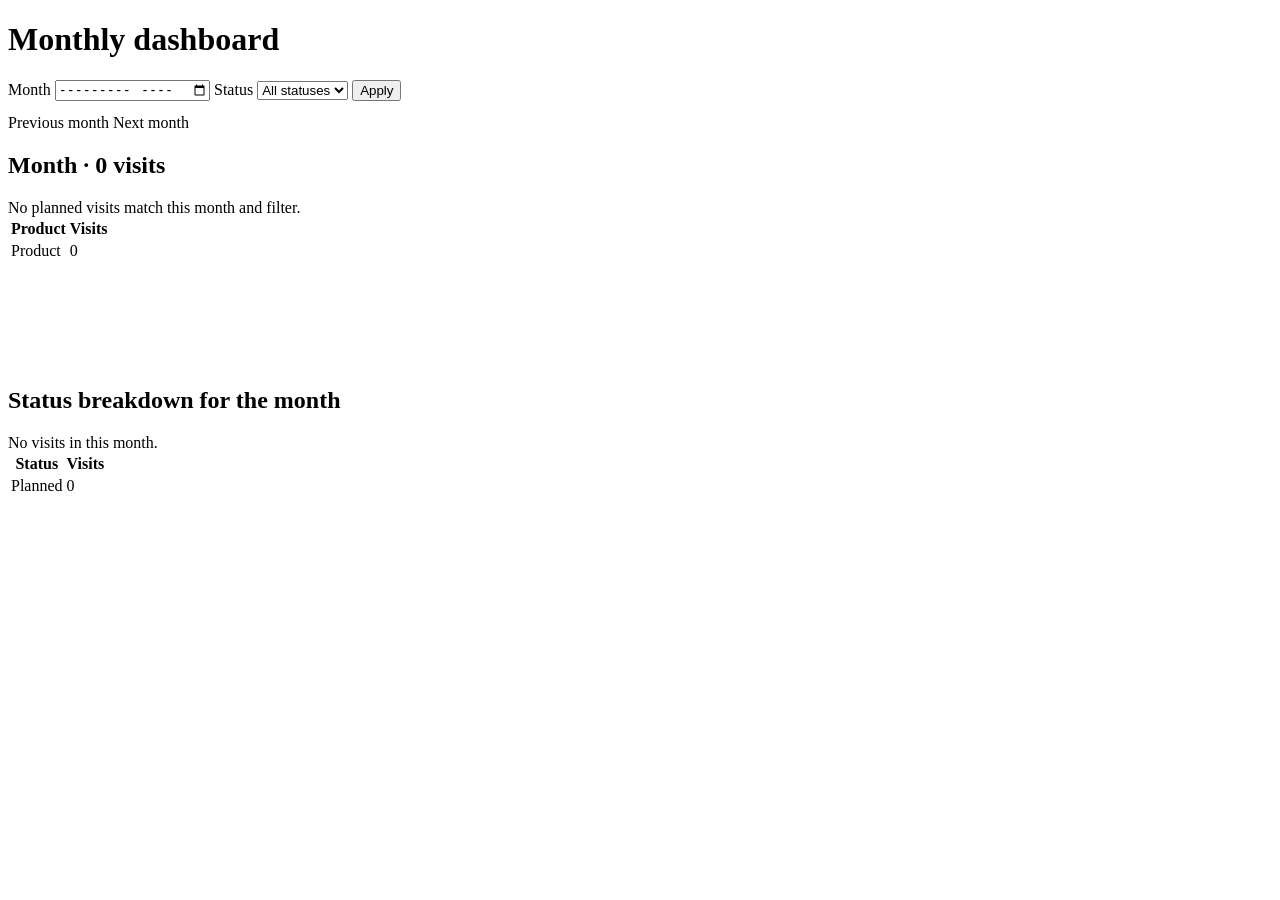
<file: src/main/resources/templates/dashboard.html>
<!DOCTYPE html>
<html xmlns:th="http://www.thymeleaf.org">
<head th:replace="~{fragments :: head('Monthly dashboard')}"></head>
<body>
<header th:replace="~{fragments :: topbar}"></header>
<main>
    <h1>Monthly dashboard</h1>

    <div class="card">
        <form class="inline-form" method="get" th:action="@{/}">
            <label class="field">Month
                <input type="month" name="monthValue" th:value="${current}" onchange="splitMonth(this)">
            </label>
            <input id="year" type="hidden" name="year" th:value="${data.year}">
            <input id="month" type="hidden" name="month" th:value="${data.month}">
            <label class="field">Status
                <select name="status">
                    <option value="">All statuses</option>
                    <option th:each="s : ${statuses}" th:value="${s.name()}" th:selected="${s == data.statusFilter}"
                            th:text="${@displayFormats.statusLabel(s)}">Planned</option>
                </select>
            </label>
            <button type="submit">Apply</button>
        </form>
        <div class="actions" style="margin-top:0.8rem">
            <a class="button secondary" th:href="@{/(year=${prev.year},month=${prev.monthValue},status=${data.statusFilter})}">Previous month</a>
            <a class="button secondary" th:href="@{/(year=${next.year},month=${next.monthValue},status=${data.statusFilter})}">Next month</a>
        </div>
    </div>

    <div class="card">
        <h2 th:text="${current + ' · ' + data.totalVisits + ' visit(s)'}">Month · 0 visits</h2>
        <div th:if="${#lists.isEmpty(data.productCounts)}" class="empty">
            No planned visits match this month and filter.
        </div>
        <table th:unless="${#lists.isEmpty(data.productCounts)}">
            <thead><tr><th>Product</th><th>Visits</th></tr></thead>
            <tbody>
            <tr th:each="p : ${data.productCounts}">
                <td th:text="${p.productName}">Product</td>
                <td th:text="${p.visits}">0</td>
            </tr>
            </tbody>
        </table>
        <canvas id="productChart" height="100" th:unless="${#lists.isEmpty(data.productCounts)}"></canvas>
    </div>

    <div class="card">
        <h2>Status breakdown for the month</h2>
        <div th:if="${#lists.isEmpty(data.statusCounts)}" class="empty">No visits in this month.</div>
        <table th:unless="${#lists.isEmpty(data.statusCounts)}">
            <thead><tr><th>Status</th><th>Visits</th></tr></thead>
            <tbody>
            <tr th:each="s : ${data.statusCounts}">
                <td th:text="${@displayFormats.statusLabel(s.status)}">Planned</td>
                <td th:text="${s.visits}">0</td>
            </tr>
            </tbody>
        </table>
    </div>

    <script th:src="@{/vendor/chart.umd.js}"></script>
    <script th:inline="javascript">
        const productLabels = /*[[${data.productCounts.![productName]}]]*/ [];
        const productValues = /*[[${data.productCounts.![visits]}]]*/ [];
        if (productLabels.length && typeof Chart !== 'undefined') {
            new Chart(document.getElementById('productChart'), {
                type: 'bar',
                data: {
                    labels: productLabels,
                    datasets: [{
                        label: 'Planned visits',
                        data: productValues,
                        backgroundColor: '#2557d6'
                    }]
                },
                options: {
                    scales: { y: { beginAtZero: true, ticks: { precision: 0 } } },
                    plugins: { legend: { display: false } }
                }
            });
        }

        function splitMonth(input) {
            if (!input.value) return;
            const parts = input.value.split('-');
            document.getElementById('year').value = parts[0];
            document.getElementById('month').value = Number(parts[1]);
        }
    </script>
</main>
</body>
</html>
</file>
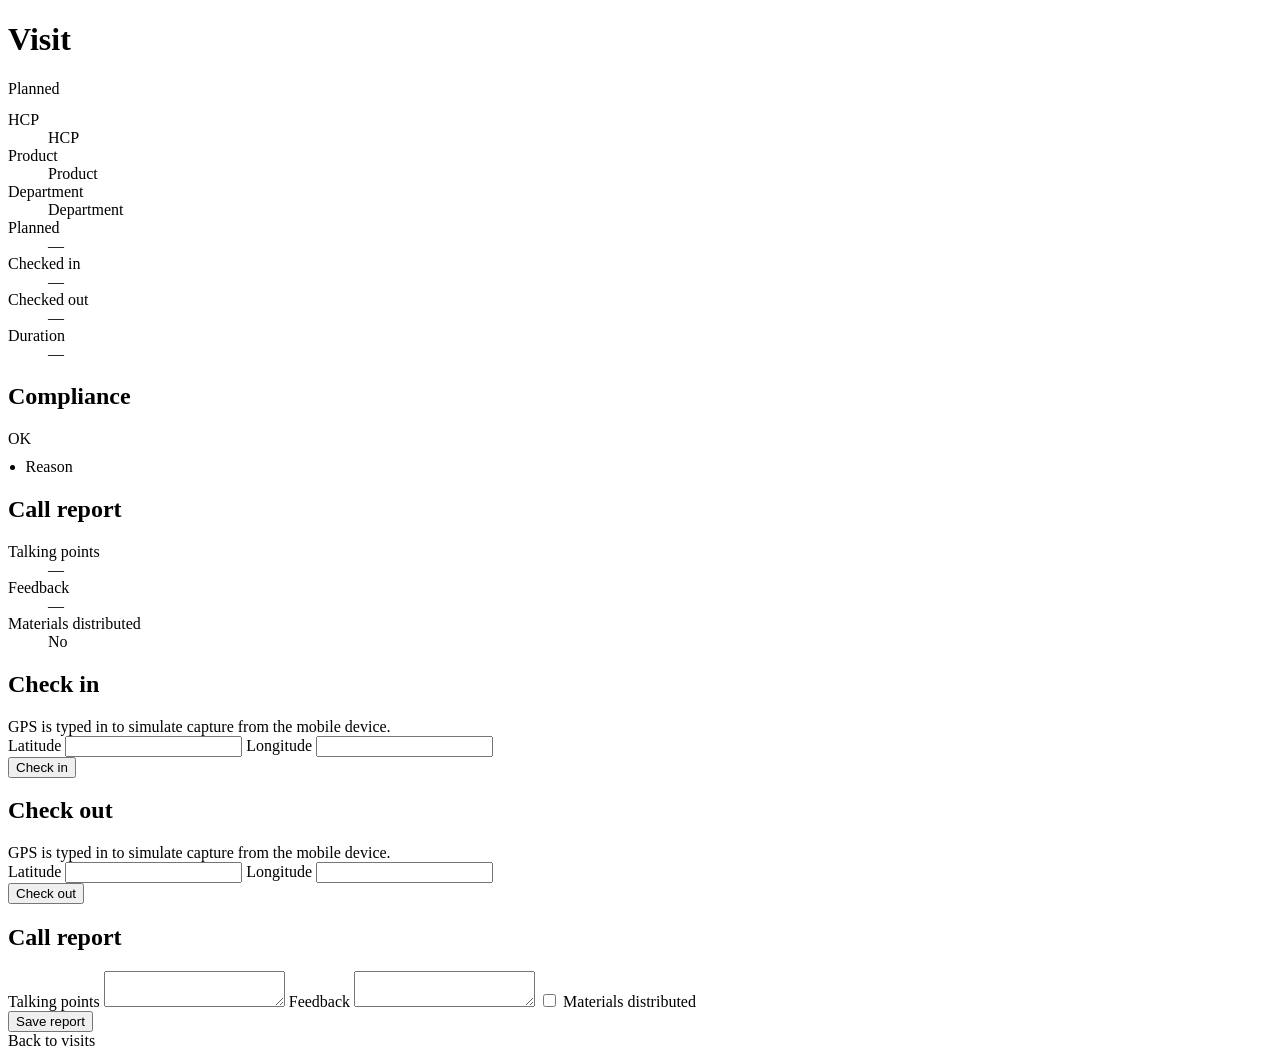
<file: src/main/resources/templates/visits/detail.html>
<!DOCTYPE html>
<html xmlns:th="http://www.thymeleaf.org">
<head th:replace="~{fragments :: head('Visit')}"></head>
<body>
<header th:replace="~{fragments :: topbar}"></header>
<main>
    <h1 th:text="${'Visit #' + v.id}">Visit</h1>

    <div th:replace="~{fragments :: flash}"></div>
    <div class="alert success" th:if="${message}" th:text="${message}"></div>

    <div class="card">
        <span class="badge" th:classappend="' ' + ${#strings.toLowerCase(#strings.replace(v.status.name(),'_','-'))}"
              th:text="${@displayFormats.statusLabel(v.status)}">Planned</span>

        <dl class="meta" style="margin-top:0.85rem">
            <dt>HCP</dt>
            <dd th:text="${v.hcpName + ' · ' + v.hospitalName}">HCP</dd>
            <dt>Product</dt>
            <dd th:text="${v.productName}">Product</dd>
            <dt>Department</dt>
            <dd th:text="${v.departmentName}">Department</dd>
            <dt>Planned</dt>
            <dd th:text="${@displayFormats.dateTime(v.plannedAt)}">—</dd>
            <dt>Checked in</dt>
            <dd th:text="${@displayFormats.dateTime(v.checkInAt)}">—</dd>
            <dt>Checked out</dt>
            <dd th:text="${@displayFormats.dateTime(v.checkOutAt)}">—</dd>
            <dt>Duration</dt>
            <dd th:text="${@displayFormats.duration(v.durationSeconds)}">—</dd>
        </dl>
    </div>

    <div class="card" th:if="${v.complianceFlag != null}">
        <h2>Compliance</h2>
        <span class="badge" th:classappend="' ' + ${#strings.toLowerCase(v.complianceFlag.name())}"
              th:text="${v.complianceFlag.name()}">OK</span>
        <ul th:if="${!v.abnormalReasons.isEmpty()}" style="margin:0.6rem 0 0;padding-left:1.1rem">
            <li th:each="r : ${v.abnormalReasons}" th:text="${@displayFormats.reasonLabel(r)}">Reason</li>
        </ul>
    </div>

    <div class="card" th:if="${v.report != null}">
        <h2>Call report</h2>
        <dl class="meta">
            <dt>Talking points</dt>
            <dd th:text="${v.report.talkingPoints != null ? v.report.talkingPoints : '—'}">—</dd>
            <dt>Feedback</dt>
            <dd th:text="${v.report.feedback != null ? v.report.feedback : '—'}">—</dd>
            <dt>Materials distributed</dt>
            <dd th:text="${v.report.materialsDistributed ? 'Yes' : 'No'}">No</dd>
        </dl>
    </div>

    <div class="card" th:if="${v.status.name() == 'PLANNED'}">
        <h2>Check in</h2>
        <form class="stack" method="post" th:action="@{'/visits/' + ${v.id} + '/check-in'}" th:object="${gpsForm}">
            <p class="empty" style="margin:0">
                GPS is typed in to simulate capture from the mobile device.
            </p>
            <label class="field">Latitude
                <input type="number" step="any" min="-90" max="90" th:field="*{lat}">
                <span class="hint" th:text="${'Hospital: ' + v.hospitalLat}"></span>
            </label>
            <label class="field">Longitude
                <input type="number" step="any" min="-180" max="180" th:field="*{lng}">
                <span class="hint" th:text="${'Hospital: ' + v.hospitalLng}"></span>
            </label>
            <div class="actions">
                <button type="submit">Check in</button>
            </div>
        </form>
    </div>

    <div class="card" th:if="${v.status.name() == 'CHECKED_IN'}">
        <h2>Check out</h2>
        <form class="stack" method="post" th:action="@{'/visits/' + ${v.id} + '/check-out'}" th:object="${gpsForm}">
            <p class="empty" style="margin:0">
                GPS is typed in to simulate capture from the mobile device.
            </p>
            <label class="field">Latitude
                <input type="number" step="any" min="-90" max="90" th:field="*{lat}">
                <span class="hint" th:text="${'Hospital: ' + v.hospitalLat}"></span>
            </label>
            <label class="field">Longitude
                <input type="number" step="any" min="-180" max="180" th:field="*{lng}">
                <span class="hint" th:text="${'Hospital: ' + v.hospitalLng}"></span>
            </label>
            <div class="actions">
                <button type="submit">Check out</button>
            </div>
        </form>
    </div>

    <div class="card" th:if="${v.status.name() == 'CHECKED_OUT'}">
        <h2>Call report</h2>
        <form class="stack" method="post" th:action="@{'/visits/' + ${v.id} + '/report'}" th:object="${reportForm}">
            <label class="field">Talking points
                <textarea th:field="*{talkingPoints}"></textarea>
            </label>
            <label class="field">Feedback
                <textarea th:field="*{feedback}"></textarea>
            </label>
            <label class="field" style="grid-auto-flow: column;justify-content:start;gap:0.5rem;align-items:center">
                <input type="checkbox" th:field="*{materialsDistributed}" style="width:auto">
                Materials distributed
            </label>
            <div class="actions">
                <button type="submit">Save report</button>
            </div>
        </form>
    </div>

    <a class="button secondary" th:href="@{/visits}">Back to visits</a>
</main>
</body>
</html>
</file>
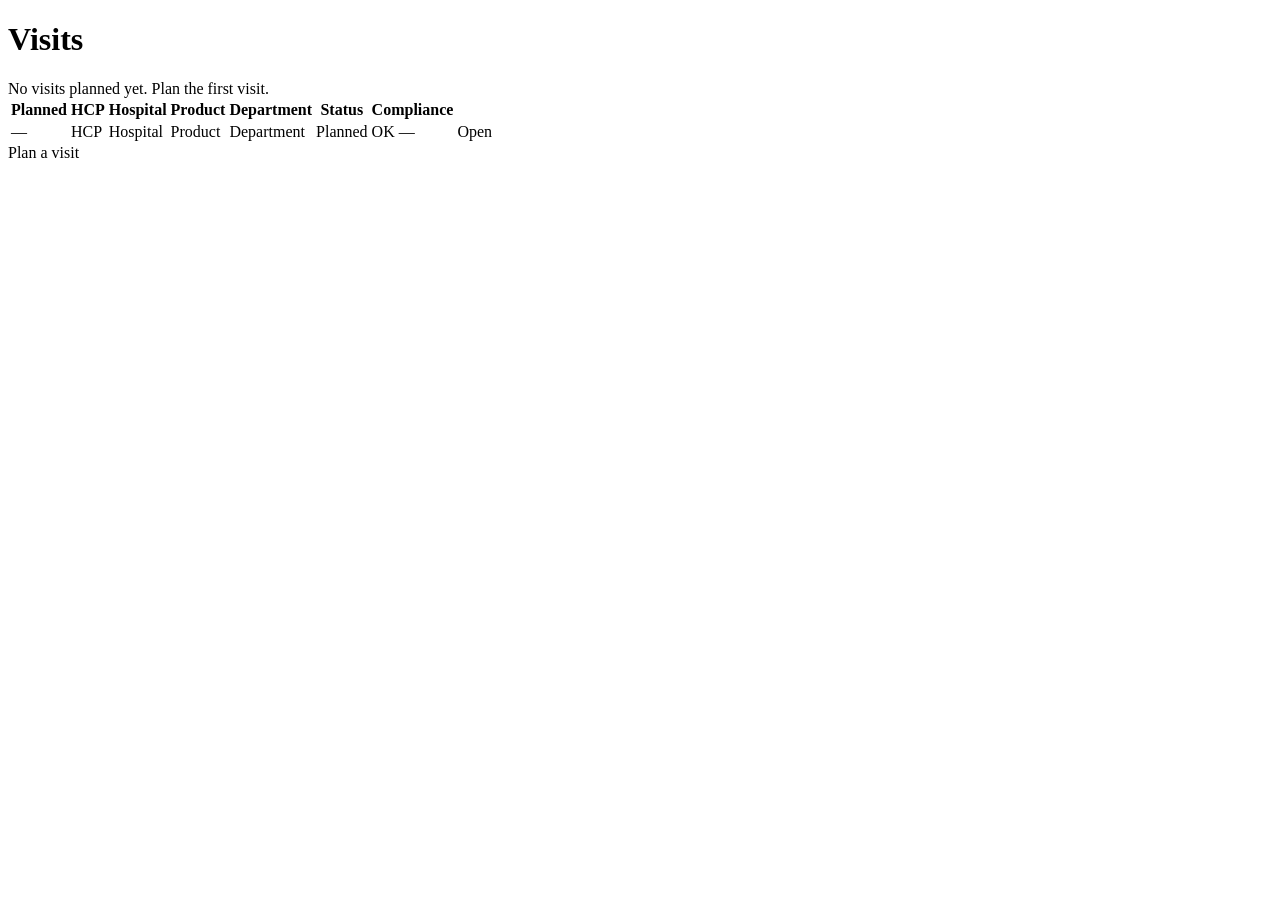
<file: src/main/resources/templates/visits/list.html>
<!DOCTYPE html>
<html xmlns:th="http://www.thymeleaf.org">
<head th:replace="~{fragments :: head('Visits')}"></head>
<body>
<header th:replace="~{fragments :: topbar}"></header>
<main>
    <h1>Visits</h1>

    <div th:replace="~{fragments :: flash}"></div>

    <div class="card">
        <div th:if="${#lists.isEmpty(visits)}" class="empty">
            No visits planned yet. <a th:href="@{/visits/new}">Plan the first visit</a>.
        </div>

        <table th:unless="${#lists.isEmpty(visits)}">
            <thead>
            <tr>
                <th>Planned</th>
                <th>HCP</th>
                <th>Hospital</th>
                <th>Product</th>
                <th>Department</th>
                <th>Status</th>
                <th>Compliance</th>
                <th></th>
            </tr>
            </thead>
            <tbody>
            <tr th:each="v : ${visits}">
                <td th:text="${@displayFormats.dateTime(v.plannedAt)}">—</td>
                <td th:text="${v.hcpName}">HCP</td>
                <td th:text="${v.hospitalName}">Hospital</td>
                <td th:text="${v.productName}">Product</td>
                <td th:text="${v.departmentName}">Department</td>
                <td>
                    <span class="badge" th:classappend="' ' + ${#strings.toLowerCase(#strings.replace(v.status.name(),'_','-'))}"
                          th:text="${@displayFormats.statusLabel(v.status)}">Planned</span>
                </td>
                <td>
                    <span th:if="${v.complianceFlag != null}" class="badge"
                          th:classappend="' ' + ${#strings.toLowerCase(v.complianceFlag.name())}"
                          th:text="${v.complianceFlag.name()}">OK</span>
                    <span th:if="${v.complianceFlag == null}">—</span>
                </td>
                <td><a th:href="@{'/visits/' + ${v.id}}">Open</a></td>
            </tr>
            </tbody>
        </table>
    </div>

    <a class="button" th:href="@{/visits/new}">Plan a visit</a>
</main>
</body>
</html>
</file>
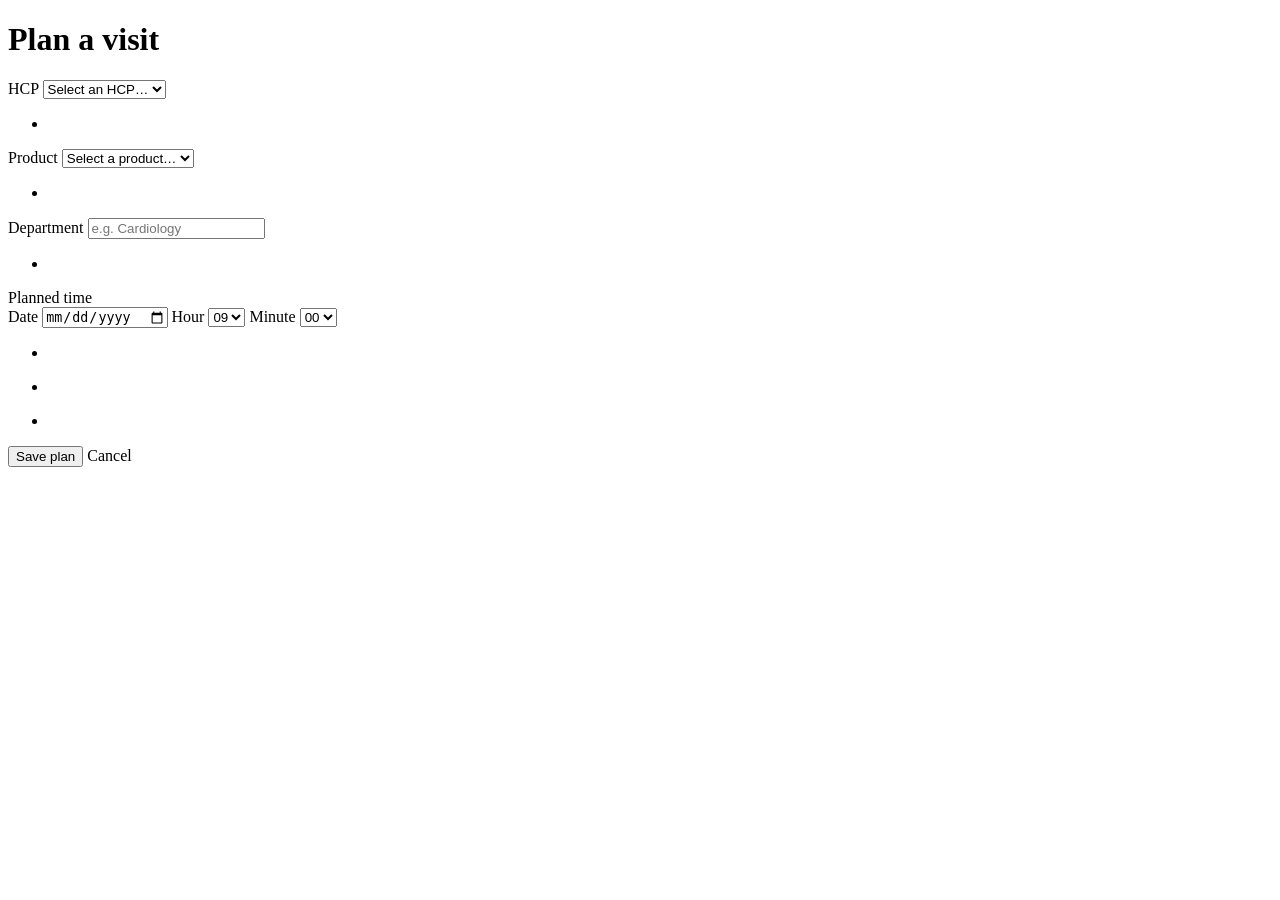
<file: src/main/resources/templates/visits/new.html>
<!DOCTYPE html>
<html xmlns:th="http://www.thymeleaf.org">
<head th:replace="~{fragments :: head('Plan a visit')}"></head>
<body>
<header th:replace="~{fragments :: topbar}"></header>
<main>
    <h1>Plan a visit</h1>

    <div th:replace="~{fragments :: flash}"></div>

    <div class="card">
        <form class="stack" method="post" th:action="@{/visits}" th:object="${form}">

            <label class="field">HCP
                <select th:field="*{hcpId}">
                    <option value="">Select an HCP…</option>
                    <option th:each="h : ${hcps}"
                            th:value="${h.id}"
                            th:text="${h.name + ' · ' + h.hospital.name}">HCP</option>
                </select>
            </label>
            <ul class="errors" th:if="${#fields.hasErrors('hcpId')}">
                <li th:each="e : ${#fields.errors('hcpId')}" th:text="${e}"></li>
            </ul>

            <label class="field">Product
                <select th:field="*{productId}">
                    <option value="">Select a product…</option>
                    <option th:each="p : ${products}"
                            th:value="${p.id}"
                            th:text="${p.name}">Product</option>
                </select>
            </label>
            <ul class="errors" th:if="${#fields.hasErrors('productId')}">
                <li th:each="e : ${#fields.errors('productId')}" th:text="${e}"></li>
            </ul>

            <label class="field">Department
                <input type="text" th:field="*{departmentName}" placeholder="e.g. Cardiology" autocomplete="off">
            </label>
            <ul class="errors" th:if="${#fields.hasErrors('departmentName')}">
                <li th:each="e : ${#fields.errors('departmentName')}" th:text="${e}"></li>
            </ul>

            <div class="field-group">
                <span class="group-label">Planned time</span>
                <div class="time-row">
                    <label class="field">Date
                        <input type="date" th:field="*{plannedDate}">
                    </label>
                    <label class="field">Hour
                        <select th:field="*{plannedHour}">
                            <option th:each="h : ${#numbers.sequence(0, 23)}"
                                    th:value="${h}"
                                    th:text="${#numbers.formatInteger(h, 2)}">09</option>
                        </select>
                    </label>
                    <label class="field">Minute
                        <select th:field="*{plannedMinute}">
                            <option th:each="m : ${#numbers.sequence(0, 59)}"
                                    th:value="${m}"
                                    th:text="${#numbers.formatInteger(m, 2)}">00</option>
                        </select>
                    </label>
                </div>
            </div>
            <ul class="errors" th:if="${#fields.hasErrors('plannedDate')}">
                <li th:each="e : ${#fields.errors('plannedDate')}" th:text="${e}"></li>
            </ul>
            <ul class="errors" th:if="${#fields.hasErrors('plannedHour')}">
                <li th:each="e : ${#fields.errors('plannedHour')}" th:text="${e}"></li>
            </ul>
            <ul class="errors" th:if="${#fields.hasErrors('plannedMinute')}">
                <li th:each="e : ${#fields.errors('plannedMinute')}" th:text="${e}"></li>
            </ul>

            <div class="actions">
                <button type="submit">Save plan</button>
                <a class="button secondary" th:href="@{/visits}">Cancel</a>
            </div>
        </form>
    </div>
</main>
</body>
</html>
</file>
